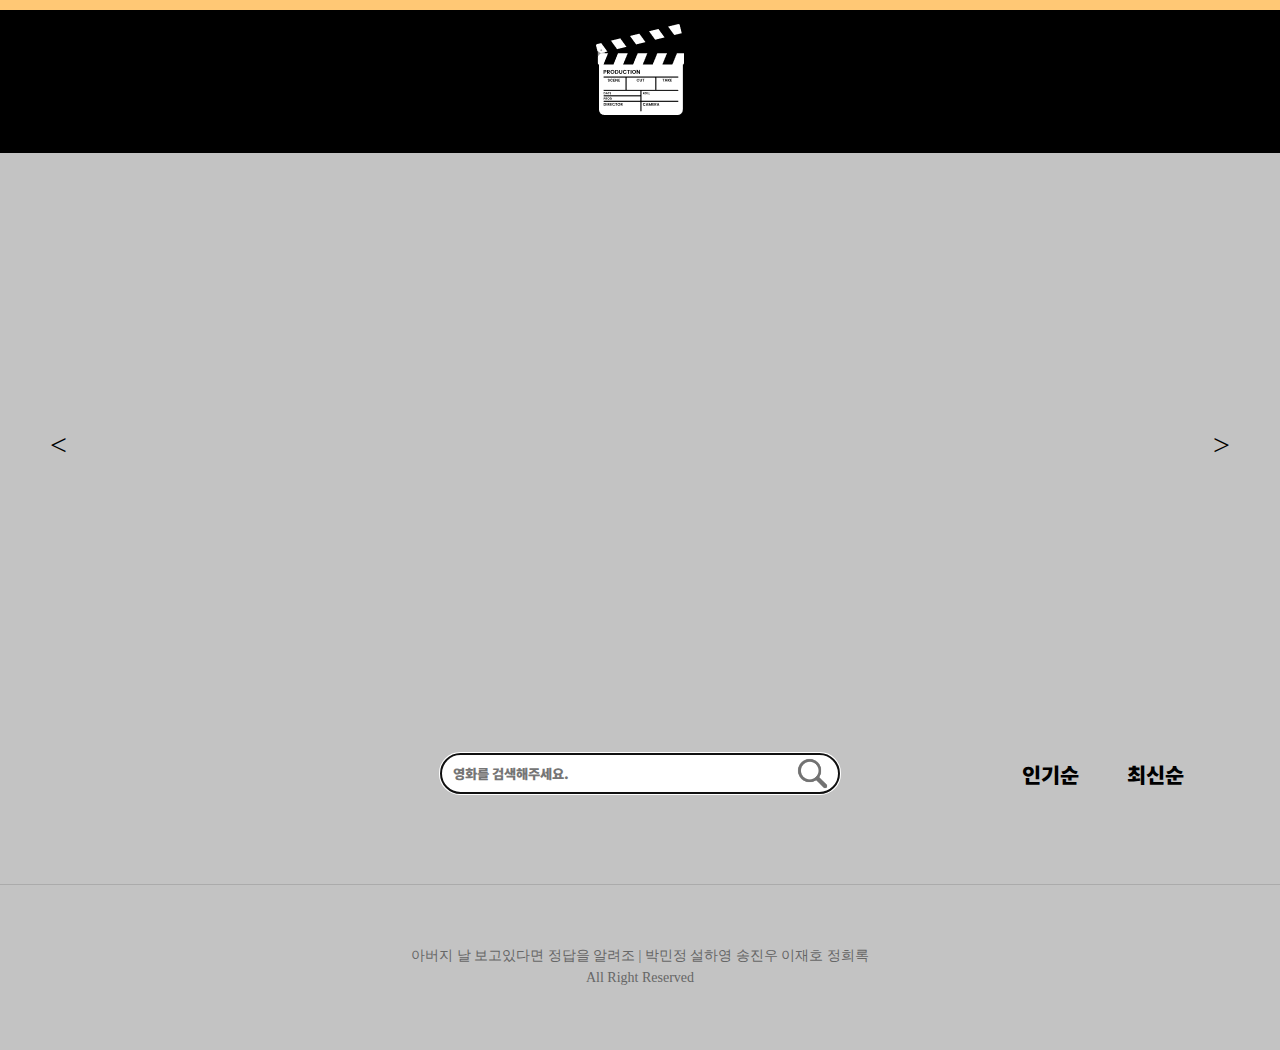
<file: index.html>
<!DOCTYPE html>
<html lang="en">
  <head>
    <meta charset="UTF-8" />
    <meta name="viewport" content="width=device-width, initial-scale=1.0" />
    <title>영화 검색 사이트</title>
    <link rel="stylesheet" href="./style/reset.css" />
    <link rel="stylesheet" href="./style/style.css" />
    <link rel="stylesheet" href="./style/topBtn.css" />
    <script src="./src/topBtn.js"></script>
    <script type="module" src="./src/main.js"></script>
    <script type="module" src="./src/scroll.js"></script>
  </head>

  <body>
    <div class="progressBar">
      <div class="bar"></div>
    </div>
    <header>
      <figure>
        <img
          src="./assets/homeIcon.png"
          id="cinema"
          onclick="location.href ='./index.html'"
        />
      </figure>
    </header>

    <div class="slideWrapper">
      <ul class="slides"></ul>
    </div>
    <p class="controls">
      <span class="prev"> < </span>
      <span class="next">></span>
    </p>

    <button id="topBtn" title="Go to top">TOP</button>
    <!-- 업버튼 생성 -->

    <div class="labels">
      <form class="search">
        <input
          type="text"
          id="movieInput"
          placeholder="영화를 검색해주세요."
          autofocus
        />
        <img id="searchBtn" src="./assets/search.png" />
      </form>
      <div class="labelContainer">
        <button id="label1">인기순</button>

        <button id="label2">최신순</button>
      </div>
    </div>

    <div class="container"></div>

    <footer>
      <div class="teamName">
        아버지 날 보고있다면 정답을 알려조 | 박민정 설하영 송진우 이재호 정희록
        <br />All Right Reserved
      </div>
    </footer>
  </body>
</html>
</file>
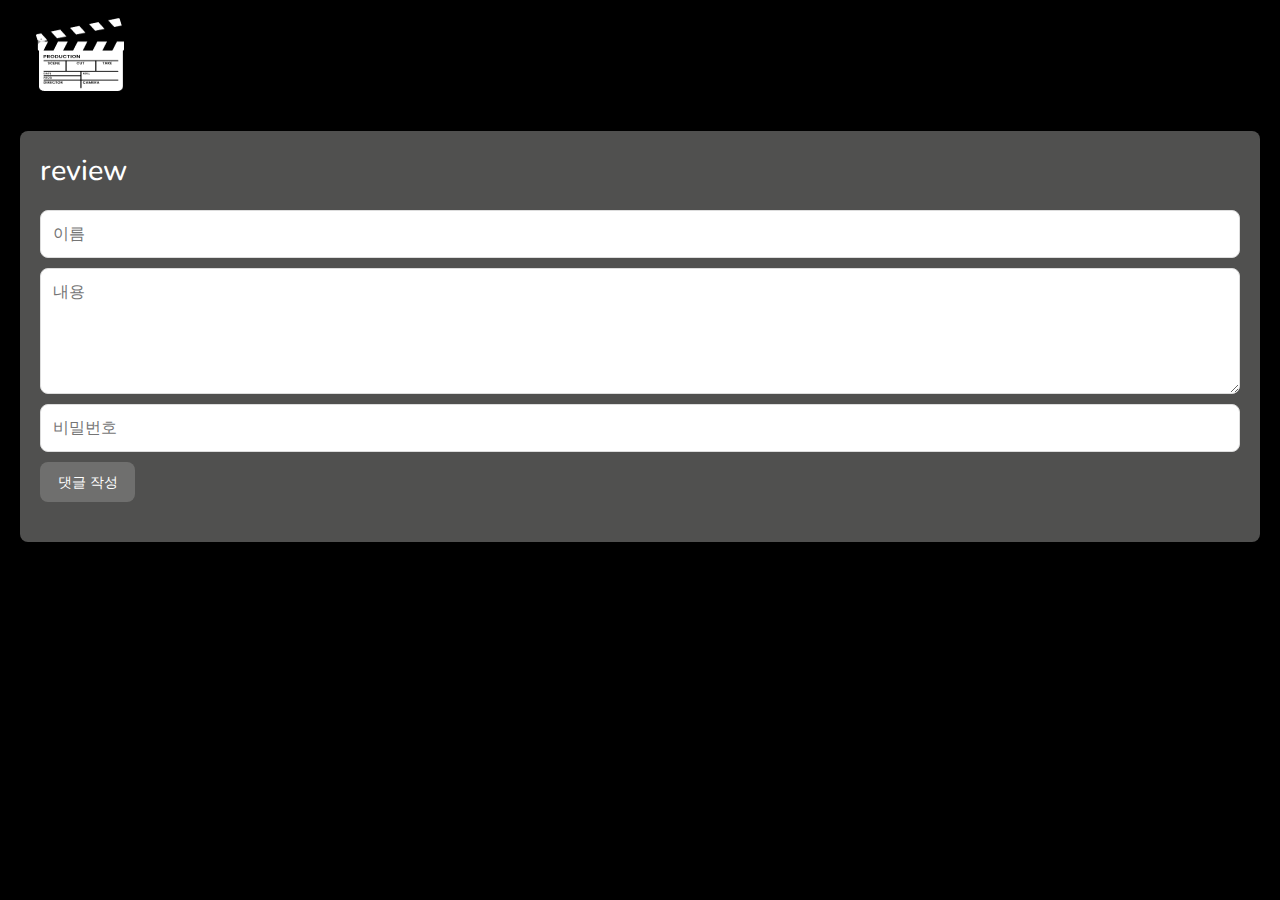
<file: detail.html>
<!DOCTYPE html>
<html lang="en">
  <head>
    <meta charset="UTF-8" />
    <meta name="viewport" content="width=device-width, initial-scale=1.0" />
    <title>Document</title>
    <link rel="stylesheet" href="./style/detail.css" />
    <script type="module" src="./src/detail.js"></script>
    <script type="module" src="./src/review.js"></script>
  </head>

  <body>
    <header>
      <figure>
        <a href="#" onClick="history.back()">
          <img src="./assets/homeIcon.png" alt="homeIcon"
        /></a>
      </figure>
    </header>
    <section class="detailBox"></section>

    <div class="comment-section">
      <h2>review</h2>
      <div class="comment-form">
        <input type="text" id="nameInput" placeholder="이름" />
        <textarea id="commentInput" placeholder="내용"></textarea>
        <input type="password" id="passwordInput" placeholder="비밀번호" />
        <button id="submitComment">댓글 작성</button>
      </div>
      <div id="reviewList" class="comment-list"></div>
    </div>
  </body>
</html>
</file>
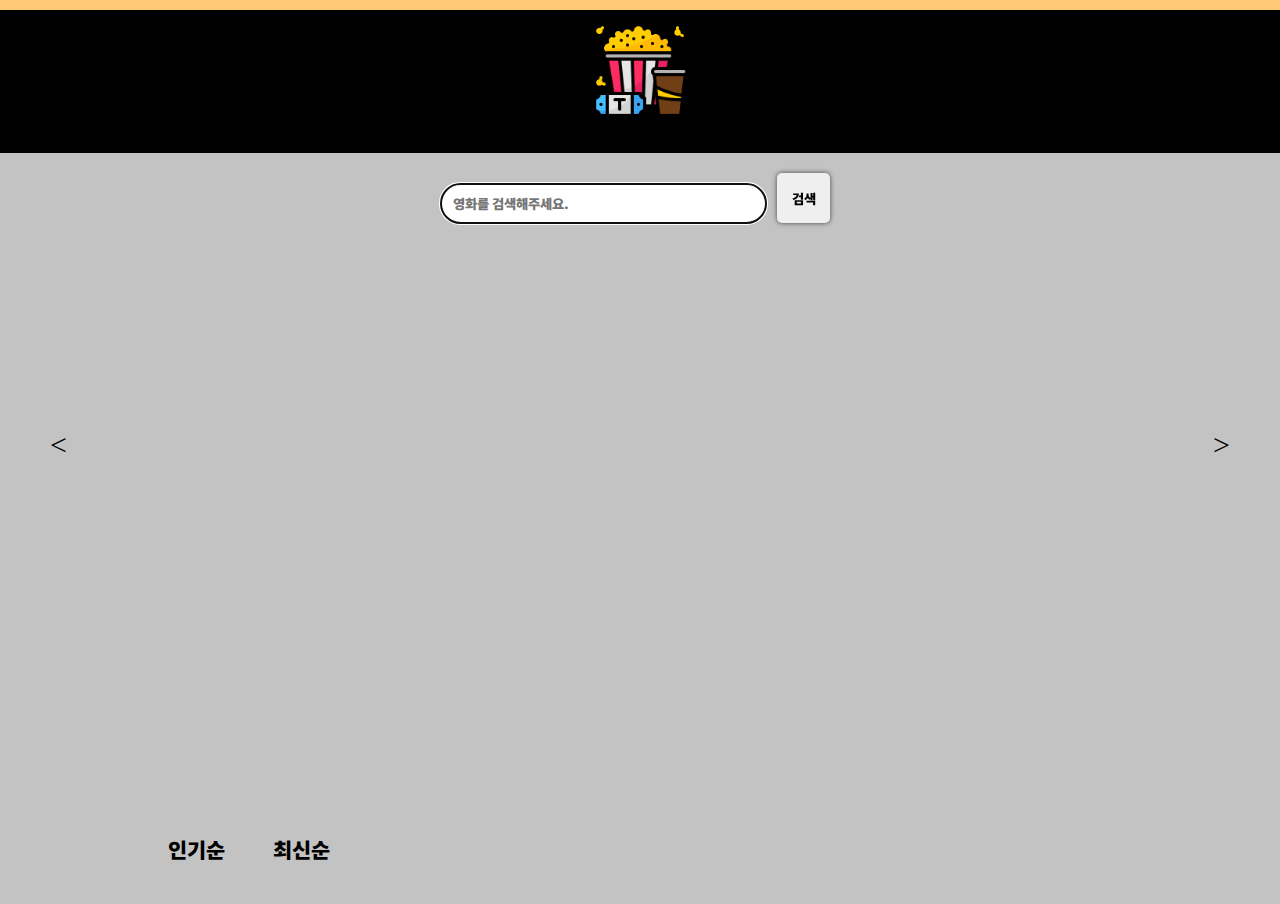
<file: test.html>
<!DOCTYPE html>
<html lang="en">
  <head>
    <meta charset="UTF-8" />
    <meta name="viewport" content="width=device-width, initial-scale=1.0" />
    <title>영화 검색 사이트</title>
    <link rel="stylesheet" href="./style/reset.css" />
    <link rel="stylesheet" href="./style/style.css" />
    <script type="module" src="./src/test.js"></script>
    <script type="module" src="./src/scroll.js"></script>
  </head>
  <body>
    <div class="progressBar"><div class="bar"></div></div>
    <header>
      <figure><img src="./assets/cinema.png" id="cinema"  onclick="location.href='../test.html'"/></figure>
    </header>
    <form class="search">
      <input
        type="text"
        id="movieInput"
        placeholder="영화를 검색해주세요."
        autofocus
      />
      <button class="searchButton" id="movieBtn" type="button">검색</button>
    </form>

    <div class="slideWrapper">
      <ul class="slides">
      </ul>
    </div>
    <p class="controls">
      <span class="prev"><</span>
      <span class="next">></span>
    </p>

    <div class="labels">
      <div class="labelContainer">
        <button id="label1">인기순</button>

        <button id="label2">최신순</button>
      </div>
    </div>

    <div class="container"></div>
  </body>
</html>
</file>
<file: style/style.css>
@import url("https://fonts.googleapis.com/css2?family=Noto+Sans+KR:wght@300&family=Poor+Story&display=swap");

* {
  margin: 0;
  padding: 0; /* 기본 마진 제거 => body말고 *에 주어야 위도 공간 없어짐*/

  font-family: "Noto Sans KR", sans-serif;
  font-optical-sizing: auto;
  font-weight: 1000;
  font-style: normal;
}

body {
  background-color: rgb(195, 195, 195);
  min-height: 100vh;
  overflow-x: hidden;
  /* % , vh 공부하기 */
}

header {
  background-color: black;
  padding: 20px;
  display: flex;
  justify-content: center;
}
/* h1{
      color: rgba(255, 255, 255, 0.642);
    } */
#cinema {
  height: 100px;
  width: 100px;
}

/* 탑버튼 */
button {
  margin: 0px 10px;
  width: 70px;
  height: 50px;
  border: none;
  border-radius: 5px;
  box-shadow: 0px 0px 5px #444;
}

.container {
  display: grid;
  grid-template-columns: repeat(4, 1fr);
  justify-items: center;
  gap: 20px;
  padding: 10px;
  width: 100%;
  overflow: hidden;

  /* row의 간격을 10px로 */
  column-gap: 20px;
  /* column의 간격을 20px로 */

  background-size: 100% 100%;
  padding-top: 20px;
  cursor: pointer;
  /* 영화 img 마우스 커서 바뀜 */
}

.movieItem {
  padding: 20px;
  margin: 10px 0px;
  width: 400px;
  box-sizing: border-box;
  text-align: center; /* div 자식요소들을 가운데 정렬*/
  border-radius: 35px;
  border: none;
}

.movieItem > img {
  border-radius: 35px;
}

img {
  padding-bottom: 10px;
  height: auto;
  width: 350px;
}
p {
  padding: 10px 0px;
}

.labels {
  display: grid;
  align-items: center;
  grid-template-columns: 1fr 1fr 1fr;
  font-size: 1.3em;
}

/* 검색창 */
.search {
  grid-column: 2 /3;
  display: flex;
  position: relative;
  text-align: center;
  width: 400px;
  margin: 0 auto;
  padding: 20px;
}

input {
  width: 100%;
  border-radius: 20px;
  border: 1px solid #bbb;
  margin: 10px 0;
  padding: 10px 12px;
}

#searchBtn {
  position: absolute;
  right: 30px;
  top: 33px;
  margin: 0;
  height: 35px;
  width: 35px;
  cursor: pointer;
}

.labelContainer {
  display: flex;
  justify-content: flex-end;
  padding-right: 80px;
  gap: 15px;
}

#label1,
#label2 {
  cursor: pointer;
  background: inherit;
  border: none;
  box-shadow: none;
  border-radius: 0;
  padding: 0;
  overflow: visible;
  font-size: 1em;
}

#label1:hover,
#label2:hover {
  background-color: rgb(134, 134, 134);
}

/* 슬라이드 */
.slideWrapper {
  position: relative;
  width: 90%;
  margin: 50px auto 0px auto;
  height: 500px;
  overflow: hidden;
}
.slides {
  display: flex;
  position: absolute;
  left: 0;
  top: 0;
  transition: left 0.5s ease-out;
}
.slides li:not(:last-child) {
  justify-content: flex-start;
  margin-right: 30px;
}
.prev {
  font-size: 30px;
  position: absolute;
  top: 430px;
  left: 50px;
  cursor: pointer;
}
.next {
  font-size: 30px;
  position: absolute;
  top: 430px;
  right: 50px;
  cursor: pointer;
}
/* 스크롤 프로그래스 바*/
.bar {
  position: fixed;
  width: 100%;
  height: 10px;
  background-color: #ffc875;
}

.movieItem img,
.slides li .movieImg {
  transition: transform 0.2s ease-in-out;
}

.movieItem img:hover,
.slides li .movieImg:hover {
  transform: scale(1.038);
}

.movieItem img:hover {
  box-shadow: 0 0 15px 10px white;
}

footer {
  border-top: 1px solid #ababab;
  padding: 30px 0;
  margin: 30px 0;
}

.teamName {
  margin-top: 30px;
  text-align: center;
  line-height: 1.6;
  color: #666;
  font-size: 14px;
}
</file>
<file: style/topBtn.css>
#topBtn {
  display: none;
  position: fixed;
  bottom: 20px;
  font-size: 20px;
  border: none;
  outline: 0.3rem solid;
  background-color: white;
  color: black;
  cursor: pointer;
  border-radius: 4px;
  right: 30px;
  z-index: 1000;
}

#topBtn:hover {
  background-color: darkgrey;
}

/* 업 버튼 CSS */
</file>
<file: style/detail.css>
@import url("https://fonts.googleapis.com/css2?family=Nunito:ital,wght@0,200..1000;1,200..1000&family=Permanent+Marker&display=swap");

* {
  margin: 0;
  padding: 0; /* 기본 마진 제거 => body말고 *에 주어야 위도 공간 없어짐*/

  font-family: "Nunito", sans-serif;
  font-optical-sizing: auto;
  font-weight: 500;
  font-style: normal;
}

/* 상단바 */
header {
  margin: 15px 0 15px 30px;
}

body {
  background-color: black;
}

a > img {
  padding-bottom: 10px;
  height: 80px;
  width: 100px;
}

/* 영화정보 */
.detailBox {
  background-image: url(../assets/back.jpg);
  background-size: 100% 100%;
}

.contentBox {
  background-color: rgba(131, 132, 130, 0.608);
  display: grid;
  grid-template-columns: 550px 1fr;
  justify-items: center;
  margin: 50px 200px 50px 200px;
  border-radius: 10px 40px 80px 130px;
}

.contentBox > img {
  width: 350px;
  height: 500px;
  margin: 30px 0;
  border-radius: 10px 30px 50px 70px;
}

.detailcontents {
  display: grid;
  grid-template-rows: 150px 70px 1fr;
  align-items: center;
  padding: 30px 50px 30px 30px;
  font-size: 20px;
}

.datailTitle {
  font-family: "Permanent Marker", cursive;
  font-weight: 400;
  font-style: normal;
  font-size: 50px;
  color: rgb(255, 255, 255);
  text-shadow: 6px 6px 0px rgb(22, 22, 22);
}

.date {
  display: grid;
  grid-template-columns: 1fr 1fr;
}

/* 리뷰 */
.comment-section {
  max-width: 1200px;
  margin: 20px auto;
  padding: 20px;
  background-color: rgba(131, 132, 130, 0.608);
  border-radius: 8px;
  box-shadow: 0 0 10px rgba(0, 0, 0, 0.1);
}

.comment-section h2 {
  font-size: 1.8em;
  margin-bottom: 20px;
  color: #fff;
}

.comment-form {
  display: grid;
  grid-template-columns: 1fr;
  gap: 10px;
  margin-bottom: 20px;
}

.comment-form input,
.comment-form textarea {
  padding: 12px;
  border: 1px solid #ddd;
  border-radius: 8px;
  font-size: 1em;
  background-color: #fff;
  color: #333;
}

.comment-form textarea {
  resize: vertical;
  min-height: 100px;
}

.comment-form button {
  padding: 10px 15px; 
  border: none;
  background-color: rgba(131, 132, 130, 0.608);
  color: #fff;
  width: 95px;
  border-radius: 8px;
  font-size: 0.9em; 
  cursor: pointer;
  transition: background-color 0.3s ease;
}

.comment-form button:hover {
  background-color: rgba(131, 132, 130, 0.8);
}

.comment-list {
  list-style-type: none;
  padding: 0;
  margin: 0;
  background-color: rgba(131, 132, 130, 0.608);
  border-radius: 8px;
}

.comment {
  padding: 15px;
  margin-bottom: 15px;
  border: 1px solid #ddd;
  border-radius: 8px;
  background-color: #fff;
  box-shadow: 0 0 5px rgba(0, 0, 0, 0.1);
}

.comment strong {
  font-size: 1.1em; 
}

.comment-info {
  font-size: 0.85em; 
  color: #777;
  margin-top: 5px;
}

.comment-buttons {
  margin-top: 10px;
}

.comment-edit-buttons,
.comment-delete-buttons{
  display: flex;
  gap: 10px;
  margin-top: 10px;
}

.comment-buttons button {
  margin-right: 8px; 
  padding: 6px 12px; 
  border: none;
  background-color: rgba(131, 132, 130, 0.608);
  color: #fff;
  border-radius: 8px;
  font-size: 0.8em; 
  cursor: pointer;
  transition: background-color 0.3s ease;
}

.comment-buttons button:hover {
  background-color: rgba(131, 132, 130, 0.8);
}

.comment-edit,
.comment-delete {
  display: grid;
  grid-template-columns: 1fr;
  gap: 10px;
  padding: 20px;
  border: 1px solid #ddd;
  border-radius: 8px;
  background-color: rgba(131, 132, 130, 0.608);
  box-shadow: 0 0 5px rgba(0, 0, 0, 0.1);
}

.comment-edit textarea,
.comment-edit input,
.comment-delete input {
  padding: 12px;
  border: 1px solid #ddd;
  border-radius: 8px;
  font-size: 1em;
  background-color: #fff;
  color: #333;
}

.comment-edit textarea {
  resize: vertical;
  min-height: 100px;
}


.comment-edit button,
.comment-delete button {
  padding: 8px 12px; 
  border: none;
  width: 70px;
  border-radius: 8px;
  font-size: 0.9em; 
  cursor: pointer;
  transition: background-color 0.3s ease;
}

.comment-edit button {
  background-color: rgba(131, 132, 130, 0.608);
  color: #fff;
}

.comment-edit button:hover {
  background-color: rgba(131, 132, 130, 1);
}

.comment-delete .delete-butten {
  background-color: #e57373;
  color: #fff;
}

.comment-delete .delete-butten:hover {
  background-color: #c62828;
}

.comment-delete .cancel-butten {
  background-color: rgba(131, 132, 130, 0.608);
  color: #fff;
}

.comment-delete .cancel-butten:hover {
  background-color: rgba(131, 132, 130, 1);
}
</file>
